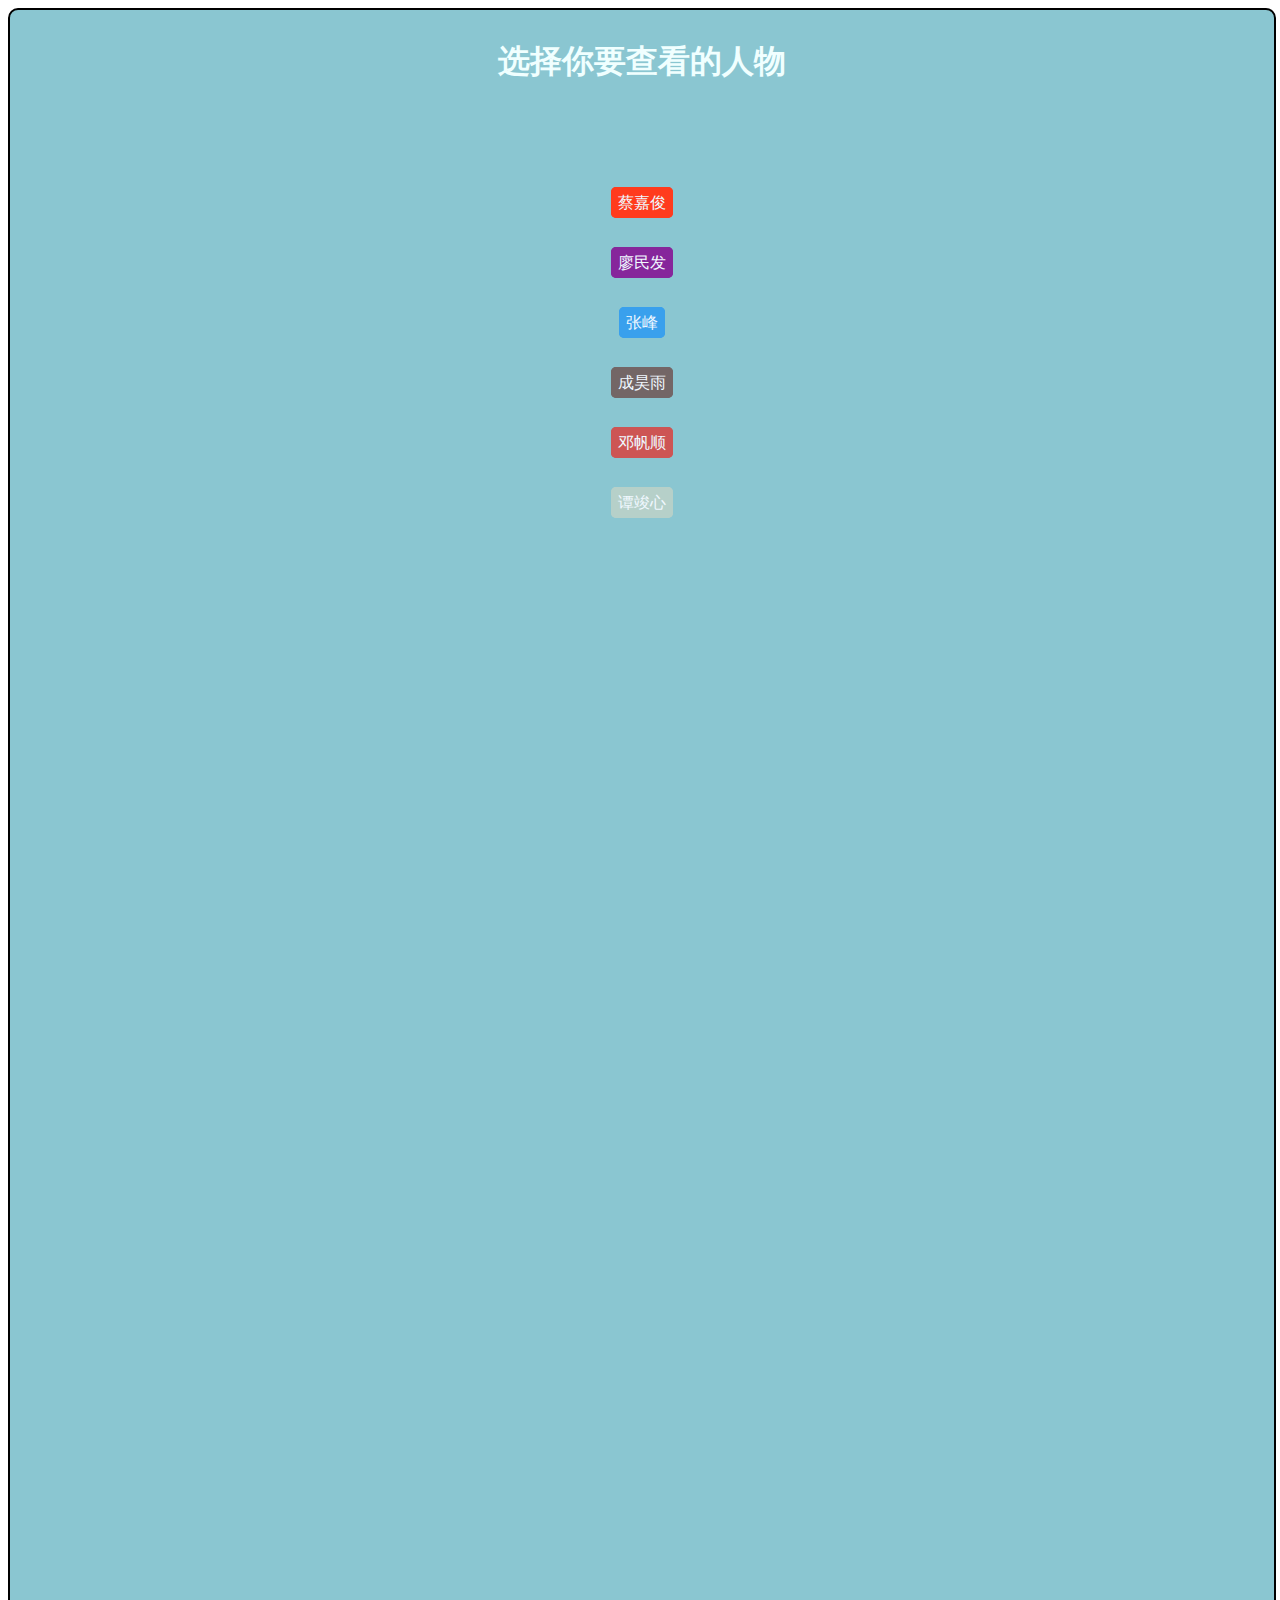
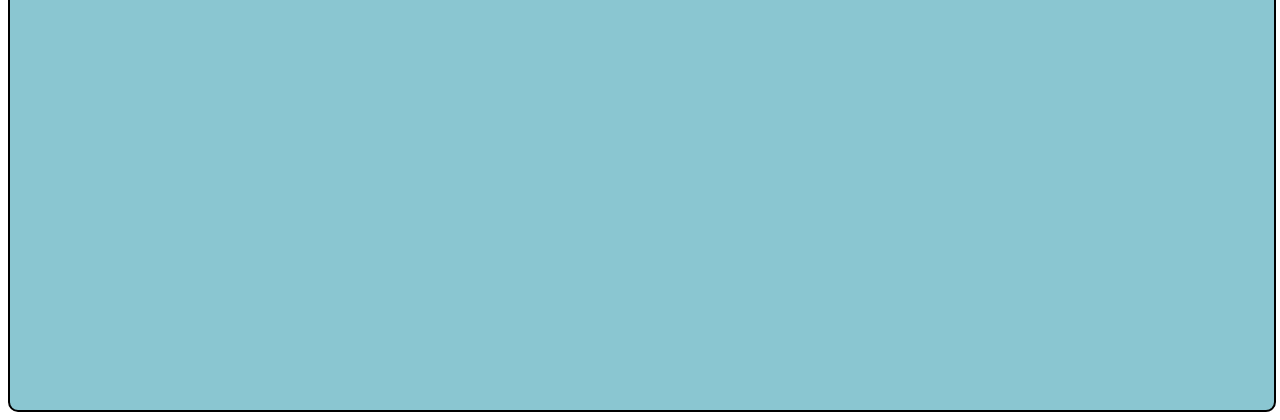
<file: fengyun/index.html>
<!doctype html>
<html>
<head>
<meta charset="utf-8">
<link rel="stylesheet" type="text/css" href="../css/fengyun.css">
<link rel="stylesheet" type="text/css" href="../css/fonts.css">
<title>326风云榜</title>
</head>

<body>
	<div id="indx">
		<h1>选择你要查看的人物</h1>
		<br>
		<span class="spannc"><a href="fengyunc.html">蔡嘉俊</a></span><br>
		<span class="spannl"><a href="fengyunl.html">廖民发</a></span><br>
		<span class="spannzh"><a href="fengyunzh.html">张峰</a></span><br>
		<span class="spannch"><a href="fengyunch.html">成昊雨</a></span><br>
		<span class="spannd"><a href="fengyund.html">邓帆顺</a></span><br>
		<span class="spannt"><a href="fengyunt.html">谭竣心</a></span>
	</div>
</body>
</html>
</file>
<file: css/fengyun.css>
@charset "utf-8";

#indx{
	background-color: #8ac6d1;
	text-align: center;
	color: azure;
	width: 100%;
	height: 2000px;
	line-height: 60px;
	border: 2px black solid;
	border-radius: 10px;
}

a{
	color: aliceblue;
	text-decoration: none;
}

.spannc{
	width: 10%;
	height: 20px;
	padding: 5px;
	border: 2px #FF3B1D solid;
	background-color: #FF3B1D;
	border-radius: 5px;
}

.spannl{
	width: 10%;
	height: 20px;
	padding: 5px;
	border: 2px #86269b solid;
	background-color: #86269b;
	border-radius: 5px;
}

.spannzh{
	width: 10%;
	height: 20px;
	padding: 5px;
	border: 2px #39A0ED solid;
	background-color: #39A0ED;
	border-radius: 5px;
}

.spannch{
	width: 10%;
	height: 20px;
	padding: 5px;
	border: 2px #736666 solid;
	background-color: #736666;
	border-radius: 5px;
}

.spannd{
	width: 10%;
	height: 20px;
	padding: 5px;
	border: 2px #cd5554 solid;
	background-color: #cd5554;
	border-radius: 5px;
}

.spannt{
	width: 10%;
	height: 20px;
	padding: 5px;
	border: 2px #B6D0C9 solid;
	background-color: #B6D0C9;
	border-radius: 5px;
}
</file>
<file: css/fonts.css>
@charset 'UTF-8';

@font-face {
      font-family: "汉仪楷体简";
      src: url("../fonts/hyxhjt.ttf") format('truetype'),
		  url("../fonts/hyxhjt.otf") format('otf');
      font-weight: bold;
      font-style: normal;
    }
</file>
